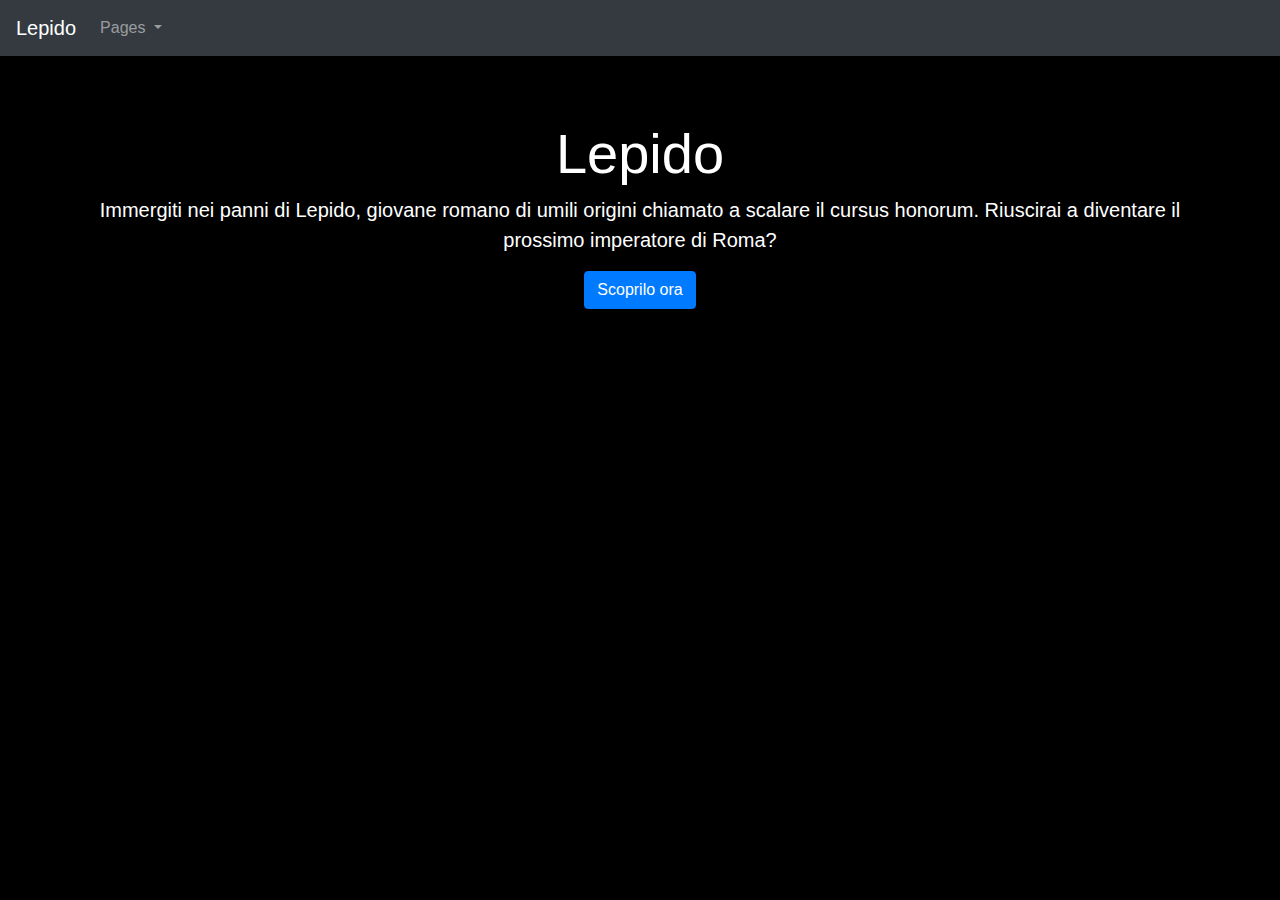
<file: index.html>
<!DOCTYPE html>
<html>
<head>
  <meta charset="utf-8">
    <meta name="viewport" content="width=device-width, initial-scale=1, shrink-to-fit=no">
  <title>Avventura testuale</title>
  <link rel="stylesheet" href="https://stackpath.bootstrapcdn.com/bootstrap/4.4.1/css/bootstrap.min.css" integrity="sha384-Vkoo8x4CGsO3+Hhxv8T/Q5PaXtkKtu6ug5TOeNV6gBiFeWPGFN9MuhOf23Q9Ifjh" crossorigin="anonymous">
  <style>
    @import url(style.css);
  </style>
  <script type="text/javascript" src="script.js"></script>
</head>
  <body>
  <nav class="navbar navbar-expand-lg navbar-dark bg-dark">
    <a class="navbar-brand" href="index.html">Lepido</a>
    <button class="navbar-toggler" type="button" data-toggle="collapse" data-target="#navbarNavDropdown" aria-controls="navbarNavDropdown" aria-expanded="false" aria-label="Toggle navigation">
      <span class="navbar-toggler-icon"></span>
    </button>
  <div class="collapse navbar-collapse" id="navbarNavDropdown">
    <ul class="navbar-nav">
      <li class="nav-item dropdown">
        <a class="nav-link dropdown-toggle" href="#" id="navbarDropdownMenuLink" role="button" data-toggle="dropdown" aria-haspopup="true" aria-expanded="false">
          Pages
        </a>
        <div class="dropdown-menu" aria-labelledby="navbarDropdownMenuLink">
          <a class="dropdown-item" href="#" onclick="alert('fa poco il furbo, se vuoi vincere gioca')">Win</a>
          <a class="dropdown-item" href="loser.html">Loss</a>
        </div>
      </li>
    </ul>
  </div>
</nav>
    <div class="jumbotron jumbotron-fluid">
      <div class="container">
        <h1 class="display-4">Lepido</h1>
        <p class="lead">Immergiti nei panni di Lepido, giovane romano di umili origini chiamato a scalare il cursus honorum. Riuscirai a diventare il prossimo imperatore di Roma?</p>    
        <button type='button'class="btn btn-primary" onclick="document.getElementById('regole').style.display='block'" >Scoprilo ora</button>   
      </div>   
  </div>
<div id="regole" style="display: none;">
  <ol style="color: white">
    <li>Ti verranno proposte due scelte, potrai sceglierne solo una</li>
    <li>Il successo di Lepido dipende solo dalle tue scelte, scegli con cura!</li>
    <li>Il gioco continua anche se clicchi su una scelta sbagliata, scoprirai solo alla fine se sarai riuscito a diventare imperatore</li> 
  </ol>
  <button type='button'class="btn btn-primary" onclick="studi()" >Vai avanti</button>
 </div>



 <div id="studi" class="blocco" style="display: none;">
  <h1 id="storia"><b><i>Lepido nasce nel 49 a.C a Roma da una famiglia benestante. Tuo padre ha una bottega e ti permette di scegliere il tuo percorso di studi. Quale scegli? </i></b></h1>
    <div class="scelta" class="container-fluid">
      <div class="row">
   <div class="col-sm-6" style="text-align: center;">
    <button type="button" class="btn btn-primary btn-block" onclick="choice(0)">Filosofici</button>
   </div>
   <div class="col-sm-6">
    <button type="button" class="btn btn-primary btn-block" onclick="choice(1)">Giuridici</button>
  </div>
  </div>
  </div>
</div>

<div id="filosofici" class="blocco" style="display: none;">
  <h1 class="storia"><b><i>Per gli studi filosofici cambia città e si reca a  </i></b></h1>
    <div class="scelta" class="container-fluid">
      <div class="row">
   <div class="col-sm-6" style="text-align: center;">
    <button type="button" class="btn btn-primary btn-block" onclick="choice(2)">Napoli</button>
   </div>
   <div class="col-sm-6">
    <button type="button" class="btn btn-primary btn-block" onclick="choice(3)">Atene</button>
  </div>
  </div>
  </div>
</div>
  </div>

  <div id="napoli" class="blocco" style="display: none;">
    <h1 class="storia"><b><i>Finiti gli studi </i></b></h1>
      <div class="scelta" class="container-fluid">
        <div class="row">
     <div class="col-sm-6" style="text-align: center;">
      <button type="button" class="btn btn-dark btn-block" onclick="fine()">Diventi docente di filosofia e retorica</button>
     </div>
     <div class="col-sm-6">
      <button type="button" class="btn btn-dark btn-block" onclick="fine()">Scopri la passione per la scrittura e inizi a scrivere trattati filosofici</button>
    </div>
    </div>
    </div>
  </div>

  <div id="atene" class="blocco" style="display: none;">
    <h1 class="storia"><b><i>Finiti gli studi, nel 30a.C...</i></b></h1>
      <div class="scelta" class="container-fluid">
        <div class="row">
     <div class="col-sm-6" style="text-align: center;">
      <button type="button" class="btn btn-primary btn-block" onclick="choice(4)">Torni a Roma</button>
     </div>
     <div class="col-sm-6">
      <button type="button" class="btn btn-primary btn-block" onclick="choice(5)">Ti stabilisci ad Atene con Elena, una cortigiana conosciuta durante gli studi.</button>
    </div>
    </div>
    </div>
  </div>

  <div id="morte" class="blocco" style="display: none;">
    <h1 class="storia"><b><i>La cortigiana si rivela una gold digger e per arrivare ai tuoi beni decide di avvelenarti</i></b></h1>
      <div class="scelta" class="container-fluid">
        <div class="row">
     <div class="col-sm" style="text-align: center;">
      <button type="button" class="btn btn-dark btn-block" onclick="fine()">Fine</button>
     </div>
    </div>
    </div>
  </div>

  <div id="Orazio" class="blocco" style="display: none;">
    <h1 class="storia"><b><i>Una volta tornato a Roma conosci Orazio che ti fa entrare nel suo giro di letterati. Come agisci?</i></b></h1>
      <div class="scelta" class="container-fluid">
        <div class="row">
     <div class="col-sm-6" style="text-align: center;">
      <button type="button"  class="btn btn-primary btn-block" onclick="choice(6)">Ti dedichi alla letteratura</button>
     </div>
     <div class="col-sm-6">
      <button type="button" class="btn btn-primary btn-block" onclick="choice(7)">Insulti Orazio per le sue opere insulse</button>
    </div>
    </div>
    </div>
  </div>

  <div id="letterato" class="blocco" style="display: none;">
    <h1 class="storia"><b><i>Dopo aver sposato una splendida donna romana, aver avuto due figli e scritto innumerevoli opere di ottima fattura letteraria alla veneranda età di 51 anni ti viene un arresto cardiaco</i></b></h1>
      <div class="scelta" class="container-fluid">
        <div class="row">
     <div class="col-sm" style="text-align: center;">
      <button type="button" class="btn btn-dark btn-block" onclick="fine()">Fine</button>
     </div>
    </div>
    </div>
  </div>

  <div id="litigio" class="blocco" style="display: none;">
    <h1 class="storia"><b><i>Orazio inizia a dire che sei un arrampicatore sociale. Perdi le staffe e...</i></b></h1>
      <div class="scelta" class="container-fluid">
        <div class="row">
     <div class="col-sm-6" style="text-align: center;">
      <button type="button" class="btn btn-primary btn-block" onclick="choice(8)">Dopo qualche imprecazione chiedi scusa ad Orazio</button>
     </div>
     <div class="col-sm-6">
      <button type="button" class="btn btn-primary btn-block" onclick="choice(9)">Inizi a prendere a pugni Orazio ferendolo gravemente</button>
    </div>
    </div>
    </div>
  </div>

  <div id="prigione" class="blocco" style="display: none;">
    <h1 class="storia"><b><i>Improvvisamente irrompono nell'edificio due edili curuli che decidono di arrestarti. Verrai condannato al carcere a vita</i></b></h1>
      <div class="scelta" class="container-fluid">
        <div class="row">
     <div class="col-sm" style="text-align: center;">
      <button type="button" class="btn btn-dark btn-block" onclick="fine()">fine</button>
     </div>
    </div>
    </div>
  </div>

  <div id="amicizia" class="blocco" style="display: none;">
    <h1 class="storia"><b><i>Fate amicizia e vivete una vita lunga e piena di successi</i></b></h1>
      <div class="scelta" class="container-fluid">
        <div class="row">
     <div class="col-sm" style="text-align: center;">
      <button type="button" class="btn btn-dark btn-block" onclick="fine()">Fine</button>
     </div>
    </div>
    </div>
  </div>

 <div id="giuridici" class="blocco" style="display: none;">
  <h1 class="storia"><b><i>Una volta diventato avvocato decide di </i></b></h1>
    <div class="scelta" class="container-fluid">
      <div class="row">
   <div class="col-sm-6" style="text-align: center;">
    <button type="button" class="btn btn-primary btn-block" onclick="choice(10)">Seguire la carriera politica</button>
   </div>
   <div class="col-sm-6">
    <button type="button" class="btn btn-primary btn-block" onclick="choice(11)">Esercitare la professione</button>
  </div>
  </div>
  </div>
</div>

 <div id="politica" class="blocco" style="display: none;">
  <h1 class="storia"><b><i>Una volta intrapreso il cursus honorum ti vengono proposte due cariche differenti. Quale scegli?</i></b></h1>
    <div class="scelta" class="container-fluid">
      <div class="row">
   <div class="col-sm-6" style="text-align: center;">
    <button type="button"  class="btn btn-primary btn-block" onclick="choice(12)">Console</button>
   </div>
   <div class="col-sm-6">
    <button type="button" class="btn btn-primary btn-block" onclick="choice(13)">Pretore</button>
  </div>
  </div>
  </div>
</div>

<div id="consolato" class="blocco" style="display: none;">
  <h1 class="storia"><b><i>31 a.C, sei assoldato come generale nell'esercito di Ottaviano per la battaglia di Azio. Marco Antonio (rivale di Ottaviano) ti offre poteri smisurati e ricchezze in cambio di fedeltà. Cosa fai?</i></b></h1>
    <div class="scelta" class="container-fluid">
      <div class="row">
   <div class="col-sm-6" style="text-align: center;">
    <button type="button" class="btn btn-primary btn-block" onclick="choice(14)">Tradisci Ottaviano</button>
   </div>
   <div class="col-sm-6">
    <button type="button" class="btn btn-primary btn-block" onclick="choice(15)">Rimani fedele al tuo comandante</button>
  </div>
  </div>
  </div>
</div>

<div id="pretura" class="blocco" style="display: none;">
  <h1 class="storia"><b><i>Dopo pochi anni di professione il consiglio ti offre il ruolo di governatore in due diverse province. Dove vuoi governare?</i></b></h1>
    <div class="scelta" class="container-fluid">
      <div class="row">
   <div class="col-sm-6" style="text-align: center;">
    <button type="button"  class="btn btn-primary btn-block" onclick="choice(16)">In Britannia</button>
   </div>
   <div class="col-sm-6">
    <button type="button" class="btn btn-primary btn-block" onclick="choice(17)">In Siria</button>
  </div>
  </div>
  </div>
</div>

 <div id="avvocato" class="blocco" style="display: none;">
  <h1 class="storia"><b><i>La professione inizia a diventare redditizia ma nel 27a.C viene commesso un pluriomicidio di avvocati da parte di un fanatico, proprio davanti ai tuoi occhi. Cosa decidi di fare?  </i></b></h1>
    <div class="scelta" class="container-fluid">
      <div class="row">
   <div class="col-sm-6" style="text-align: center;">
    <button type="button" class="btn btn-primary btn-block" onclick="choice(18)">Suicidarti per lo shock e per la paura</button>
   </div>
   <div class="col-sm-6">
    <button type="button" class="btn btn-primary btn-block" onclick="choice(19)">Farti venire un arresto cardiaco</button>
  </div>
  </div>
  </div>
</div>

<div id="arresto" class="blocco" style="display: none;">
  <h1 class="storia"><b><i>Sei morto</i></b></h1>
    <div class="scelta" class="container-fluid">
      <div class="row">
   <div class="col-sm" style="text-align: center;">
    <button type="button" class="btn btn-dark btn-block" onclick="fine()">Fine</button>
   </div>
  </div>
  </div>
</div>


<div id="suicidio" class="blocco" style="display: none;">
  <h1 class="storia"><b><i> Dopo aver preso questa drastica decisione e aver comprato una corda e una sedia... </i></b></h1>
    <div class="scelta" class="container-fluid">
      <div class="row">
   <div class="col-sm-6" style="text-align: center;">
    <button type="button" class="btn btn-dark btn-block"  onclick="fine()">Maledici Giove per la tua triste e inutile esistenza</button>
   </div>
   <div class="col-sm-6">
    <button type="button" class="btn btn-dark btn-block"  onclick="fine()">Te ne vai in silenzio</button>
   </div>
    </div>
  </div>
</div>

<div id="Britannia" class="blocco" style="display: none;">
  <h1 class="storia"><b><i>Durante la tua permanenza in Britannia sei costretto a fare i conti con le ribellioni barbariche. Come ti comporti?</i></b></h1>
    <div class="scelta" class="container-fluid">
      <div class="row">
   <div class="col-sm-6" style="text-align: center;">
    <button type="button" class="btn btn-primary btn-block" onclick="choice(20)">Decidi di mediare coi ribelli pur scatenando la furia dell'imperatore</button>
   </div>
   <div class="col-sm-6">
    <button type="button" class="btn btn-primary btn-block" onclick="choice(21)">Decidi di reprimere violentemente le rivolte</button>
  </div>
  </div>
  </div>
</div>

<div id="mediazione" class="blocco" style="display: none;">
  <h1 class="storia"><b><i>Provi a mediare con i barbari ma dopo averlo scoperto Ottaviano ti fa assassinare da un sicario</i></b></h1>
    <div class="scelta" class="container-fluid">
      <div class="row">
   <div class="col-sm" style="text-align: center;">
    <button type="button" class="btn btn-dark btn-block"  onclick="fine()">Fine</button>
   </div>
  </div>
  </div>
  </div>
</div>


<div id="repressione" class="blocco" style="display: none;">
  <h1 class="storia"><b><i>Dopo aver provato ad affogare nel sangue le rivolte i barbari ti tnedono un'imboscata e decidono di decapitarti.</i></b></h1>
    <div class="scelta" class="container-fluid">
      <div class="row">
   <div class="col-sm" style="text-align: center;">
    <button type="button" class="btn btn-dark btn-block"  onclick="fine()">Fine</button>
   </div>
  </div>
  </div>
</div>


<div id="Siria" class="blocco" style="display: none;">
  <h1 class="storia"><b><i>Muori durante il viaggio verso il Medio Oriente </i></b></h1>
    <div class="scelta" class="container-fluid">
      <div class="row">
   <div class="col-sm" style="text-align: center;">
    <button type="button" class="btn btn-dark btn-block" onclick="fine()">Fine</button>
   </div>
  </div>
  </div>
</div>


<div id="tradimento" class="blocco" style="display: none;">
  <h1 class="storia"><b><i>Dopo esserti schierato con Antonio vieni dichiarato immediatamente "hostis publicus". Antonio perisce in battaglia e tutto sembra perduto ma grazie alla tua astuzia ti trovi nella condizione di poter uccidere Ottaviano. L'imperatore ti promette la carica di imperatore in cambio della sua vita. Cosa fai?</i></b></h1>
    <div class="scelta" class="container-fluid">
      <div class="row">
   <div class="col-sm-6" style="text-align: center;">
    <button type="button" class="btn btn-primary btn-block" onclick="choice(22)">Uccidi Ottaviano Augusto</button>
   </div>
   <div class="col-sm-6">
    <button type="button"  class="btn btn-primary btn-block" onclick="choice(23)">Risparmi Ottaviano Augusto</button>
  </div>
  </div>
  </div>
</div>
<div id="misericordia" class="blocco" style="display: none;">
  <h1 class="storia"><b><i>Dopo averlo risparmiato l'imperatore decide di catturarti e di ordinare la tua esecuzione il 7 Novembre del 30a.C</i></b></h1>
    <div class="scelta" class="container-fluid">
      <div class="row">
   <div class="col-sm" style="text-align: center;">
    <button type="button" class="btn btn-dark btn-block"  onclick="fine()">Fine</button>
   </div>
  </div>
  </div>
</div>


<div id="fedeltà" class="blocco" style="display: none;">
  <h1 class="storia"><b><i>La fedeltà ti ripaga; Ottaviano vince la guerra e ti nomina console. La vita da console ti piace e decidi di rinunciare al tuo desiderio di fama.</i></b></h1>
    <div class="scelta" class="container-fluid">
      <div class="row">
   <div class="col-sm">
    <button type="button" class="btn btn-dark btn-block" onclick="fine()">Fine</button>
  </div>
  </div>
  </div>
</div>

<div id="uccisione" class="blocco" style="display: none;">
  <h1 class="storia"><b><i>Uccidendo Ottaviano ti sei assicurato l'appoggio dell'esercito. Come agisci ora?</i></b></h1>
    <div class="scelta" class="container-fluid">
      <div class="row">
   <div class="col-sm-6" style="text-align: center;">
    <button type="button" class="btn btn-primary btn-block" onclick="choice(24)">Marci su Roma con l'esercito occupando anche il Senato</button>
   </div>
   <div class="col-sm-6">
    <button type="button"  class="btn btn-primary btn-block" onclick="choice(25)">Cerchi un accordo col Senato</button>
  </div>
  </div>
  </div>
</div>

<div id="accordo" class="blocco" style="display: none;">
  <h1 class="storia"><b><i>Mentre contratti col Senato il giovanissimo Tiberio figlio di Ottaviano raduna delle milizie formate da mercenari e ti coglie di sorpresa trafiggendoti la giugulare durante la battaglia del Foro</i></b></h1>
    <div class="scelta" class="container-fluid">
      <div class="row">
   <div class="col-sm" style="text-align: center;">
    <button type="button" class="btn btn-dark btn-block"  onclick="fine()">Fine</button>
   </div>
  </div>
  </div>
</div>

<div id="marcia" class="blocco" style="display: none;">
  <h1 class="storia"><b><i>Riesci ad ottenere il controllo di tutto l'impero</i></b></h1>
    <div class="scelta" class="container-fluid">
      <div class="row">
   <div class="col-sm" style="text-align: center;">
    <button type="button" class="btn btn-dark btn-block"  onclick="win()">Complimenti!</button>
   </div>
  </div>
  </div>
</div>

  </div>
 </div>
  </body>
    <script src="https://code.jquery.com/jquery-3.4.1.slim.min.js" integrity="sha384-J6qa4849blE2+poT4WnyKhv5vZF5SrPo0iEjwBvKU7imGFAV0wwj1yYfoRSJoZ+n" crossorigin="anonymous"></script>
  <script src="https://cdn.jsdelivr.net/npm/popper.js@1.16.0/dist/umd/popper.min.js" integrity="sha384-Q6E9RHvbIyZFJoft+2mJbHaEWldlvI9IOYy5n3zV9zzTtmI3UksdQRVvoxMfooAo" crossorigin="anonymous"></script>
  <script src="https://stackpath.bootstrapcdn.com/bootstrap/4.4.1/js/bootstrap.min.js" integrity="sha384-wfSDF2E50Y2D1uUdj0O3uMBJnjuUD4Ih7YwaYd1iqfktj0Uod8GCExl3Og8ifwB6" crossorigin="anonymous"></script>
</html>
</file>
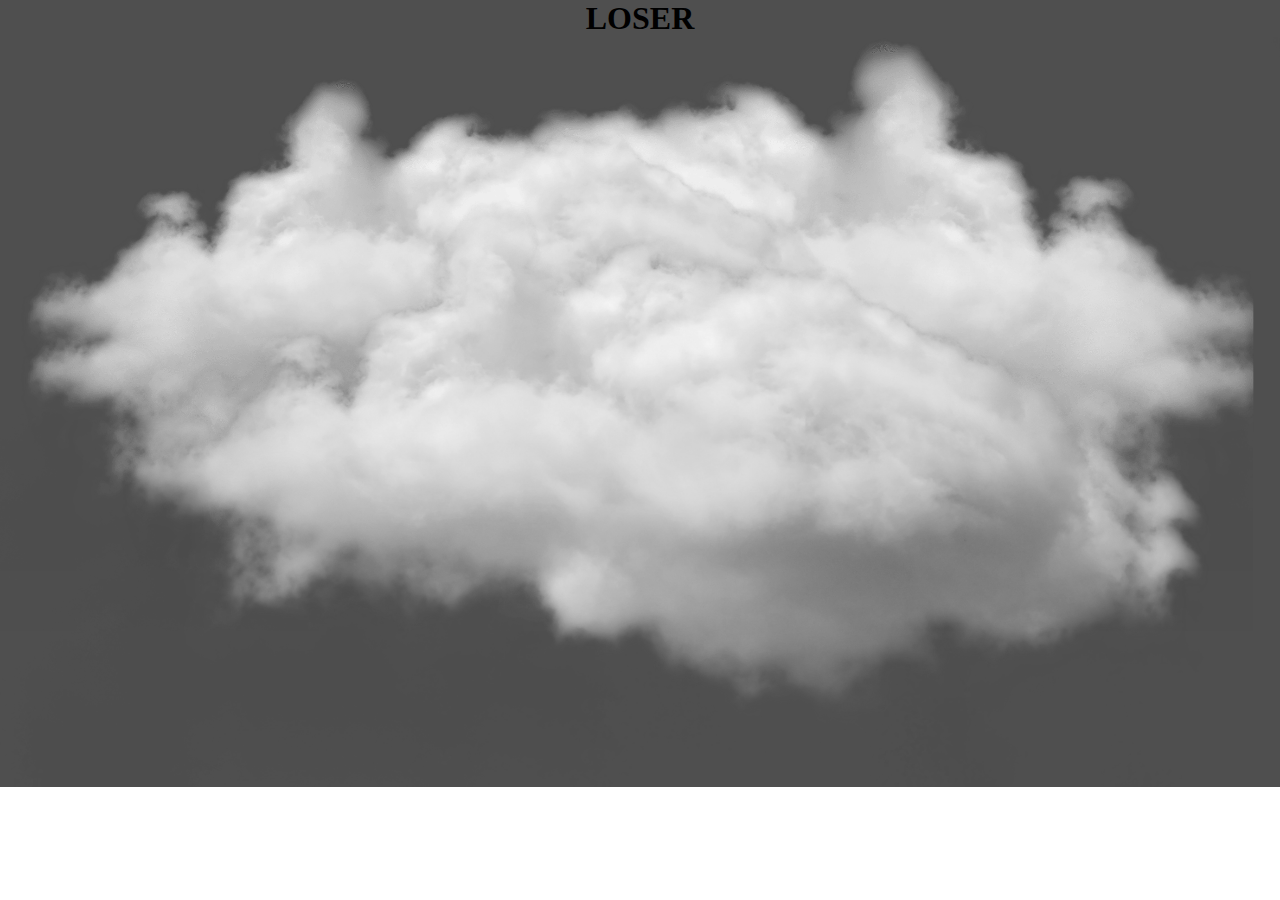
<file: loser.html>
<!DOCTYPE html>
<html>
<head>
  <meta charset="utf-8">
    <meta name="viewport" content="width=device-width, initial-scale=1, shrink-to-fit=no">
</head>
<body>
  <h1 id="growing">LOSER</h1>
  <div class="container">
    <div class="cloud1">
      <img src="cloud1.png">
    </div>
    <div class="cloud2">
      <img src="cloud2.png">
    </div>
    <div class="cloud3">
      <img src="cloud1.png">
    </div>
    <div class="cloud4">
      <img src="cloud2.png">
    </div>
  </div>
</body>
</html>

<style>
  body{
    margin:0;
    padding:0;
  
  }
  h1{
    text-align: center;
    margin: 0;
    padding: 0;
    color:black;
    background-color: #4F4F4F;
  }
  #growing{
    transition: font-size 3s;
  }
  .container{
    background-repeat: no-repeat;
    background-size: cover;
    background-color:#4F4F4F;
    height:750px;
    width:100%;
    position:relative;
    overflow:hidden;
    
  }
  .container img{
    width:100%
  }
  .container .cloud1{
    position: absolute;
    top:60px;
    animation:cloudone infinite 30s linear;
  }
  .container .cloud2{
    position: absolute;
    top:-50px;
    animation:cloudtwo infinite 45s linear;
  }
  .container .cloud3{
    position: absolute;
    top:0px;
    animation:cloudthree infinite 15s linear;
  }
  .container .cloud4{
    position: absolute;
    top:0px;
    animation:cloudfour infinite 60s linear;
  }
  @keyframes cloudone{
    0%{
      transform:translateX(-100%);
    }
    100%{
      transform:translateX(100%)
    }
  }
  @keyframes cloudtwo{
    0%{
      transform:translateX(-100%);
    }
    100%{
      transform:translateX(100%)
    }
  }
  @keyframes cloudthree{
    0%{
      transform:translateX(-100%);
    }
    100%{
      transform:translateX(100%)
    }
  }
  @keyframes cloudfour{
    0%{
      transform:translateX(-100%);
    }
    100%{
      transform:translateX(100%)
    }
  }
</style>

<script>growing.onclick = function() {
  this.style.fontSize = '64px';
  this.style.color = 'black';
  };
</script>
</file>
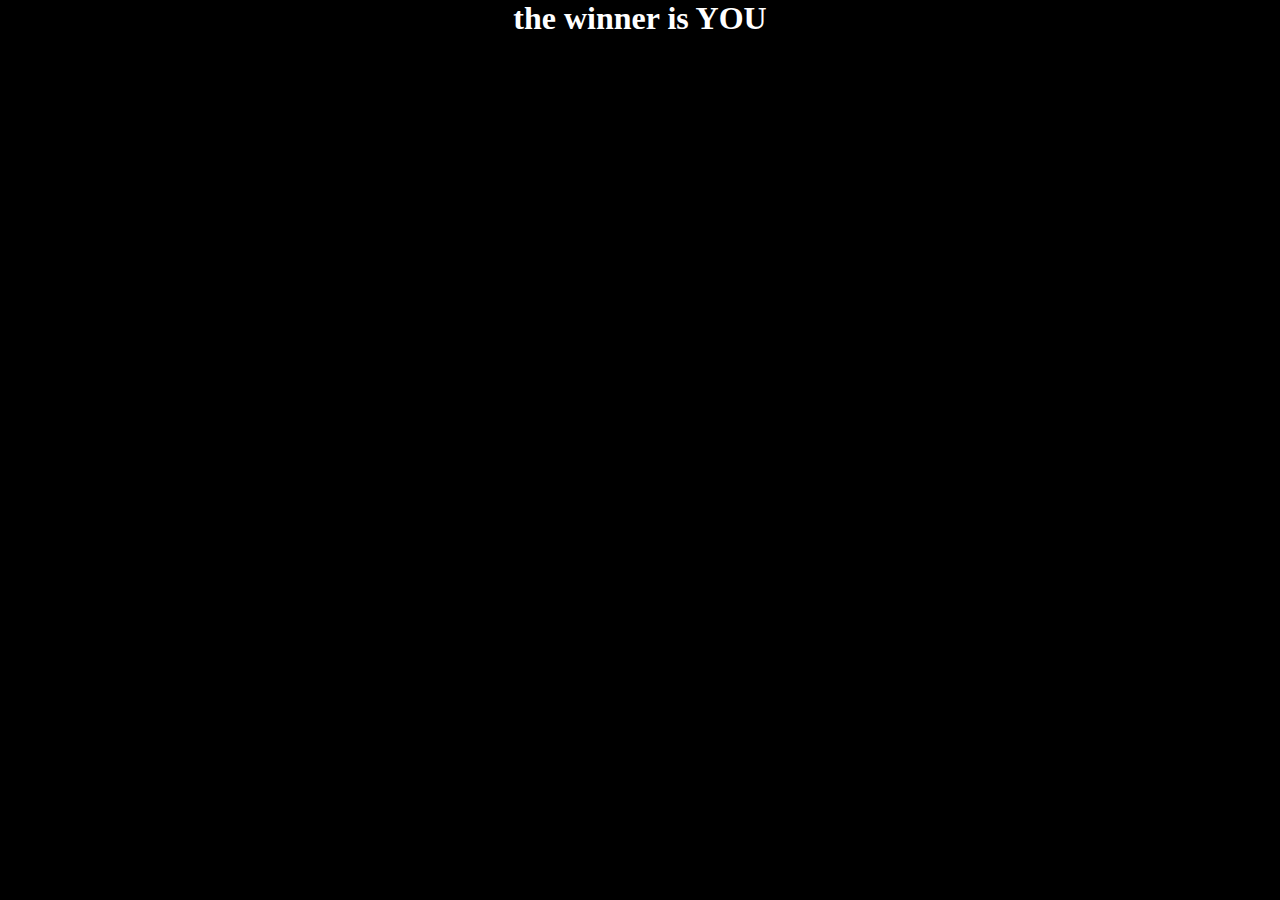
<file: winner.html>
<!DOCTYPE html>
<html>
<head>
  <meta charset="utf-8">
    <meta name="viewport" content="width=device-width, initial-scale=1, shrink-to-fit=no">
    </head>
    <body>
    <section id="growing">
      <h1>the winner is YOU</h1>
    </section>
    <script
    src="https://code.jquery.com/jquery-3.5.0.js"
    integrity="sha256-r/AaFHrszJtwpe+tHyNi/XCfMxYpbsRg2Uqn0x3s2zc="
    crossorigin="anonymous"></script>
    <script type="text/javascript" src="jquery.fireworks.js"></script>
  </body>
</html>

<style>
#growing{
    transition: font-size 3s, color 2s
  }
h1{
  text-align:center;
  margin:0;
  padding:0;
  color: white;
}
body{
  margin:0;
  padding:0;
}
section{
  width: 100%;
  height: 100vh;
  background-color: black;

}
</style>

<script>
  $('section').fireworks({ 
   sound: true, // sound effect
  opacity: 0.7, 
  width: '100%', 
  height: '100%' 
  });
growing.onclick = function() {
  this.style.fontSize = '36px';
  this.style.color = 'white';
  };
</script>
</file>
